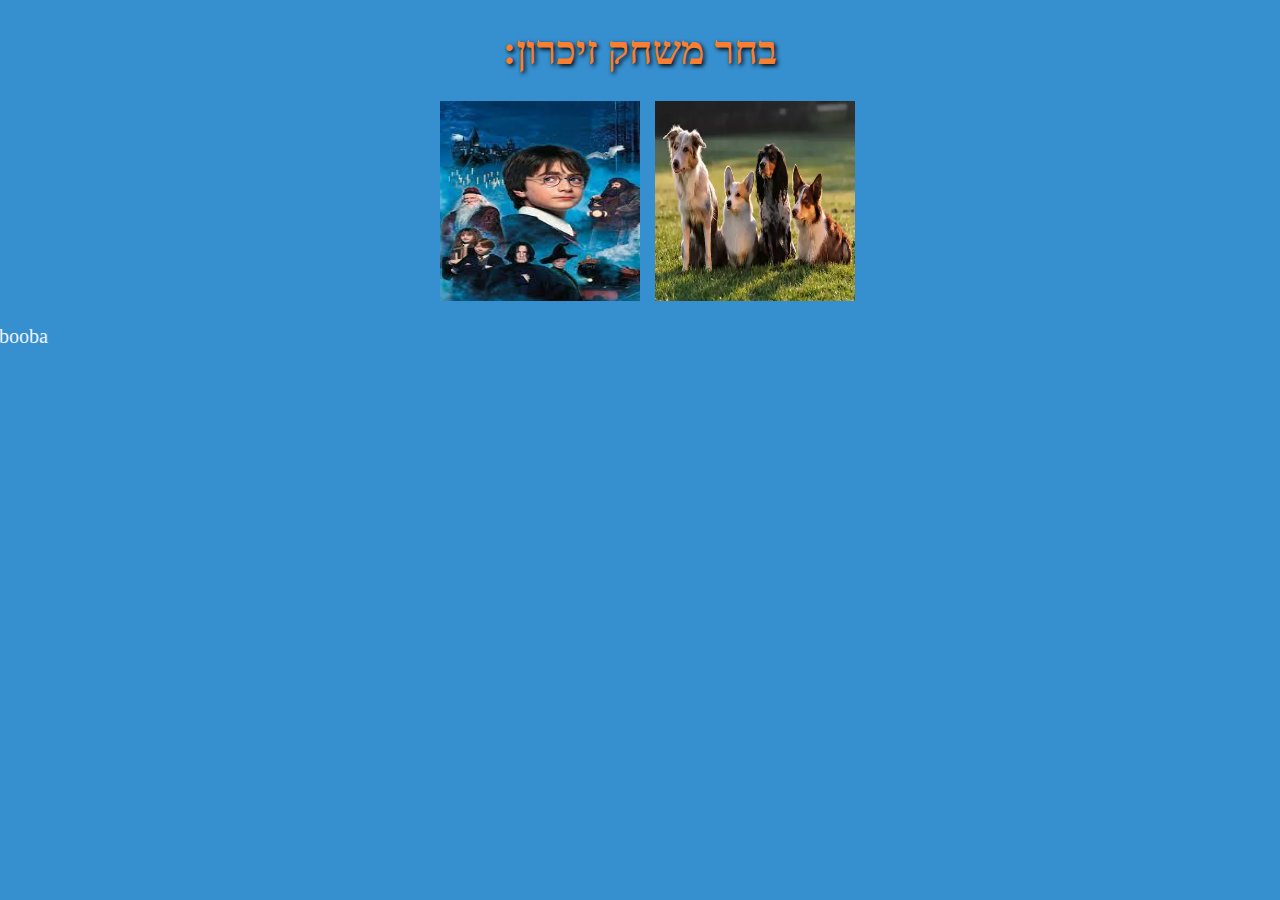
<file: index.html>
<!DOCTYPE html>
<html lang="en">
  <head>
    <meta charset="UTF-8" />
    <meta http-equiv="X-UA-Compatible" content="IE=edge" />
    <meta name="viewport" content="width=device-width, initial-scale=1.0" />
    <link rel="stylesheet" href="./style.css" />
    <script defer src="./script.js"></script>
    <title>Memory-Game</title>
  </head>
  <body>
    <h1 class="mainTitle center-all">:בחר משחק זיכרון</h1>
    <div class="center-all">
      <a href="./main.html">
        <img class="harry" src="./pic/backtiles.jpg" alt="" />
      </a>
      <a href="./dog.html">
        <img class="dog" src="./pic/dog.jpg" />
      </a>
    </div>
    <marquee
      style="font-size: 20px"
      class="Developed"
      behavior=""
      direction="right"
    >
      <p style="color: white">Developed By- Moran ♥ Habooba</p>
    </marquee>
  </body>
</html>
</file>
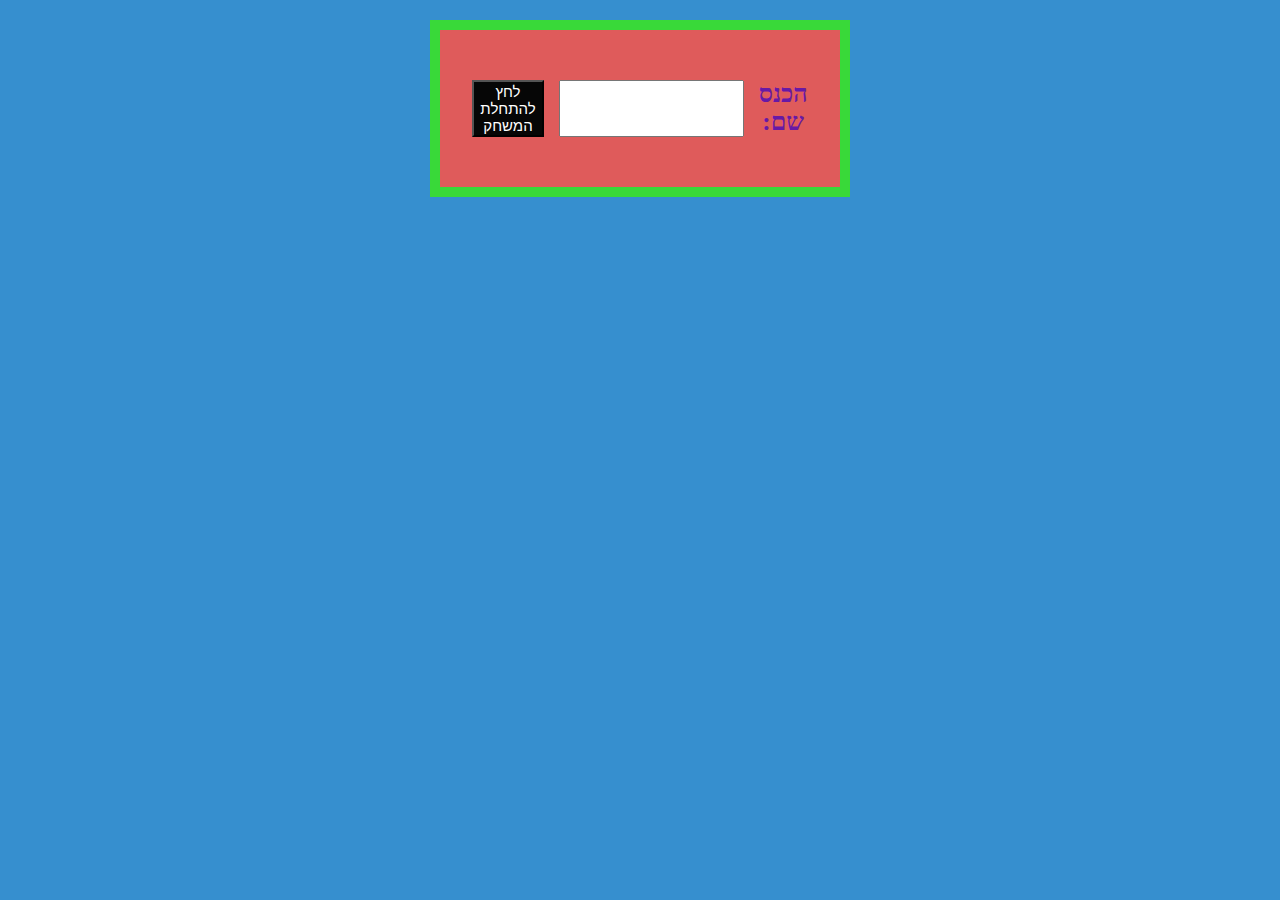
<file: dog.html>
<!DOCTYPE html>
<html lang="en">
  <head>
    <meta charset="UTF-8" />
    <meta http-equiv="X-UA-Compatible" content="IE=edge" />
    <meta name="viewport" content="width=device-width, initial-scale=1.0" />
    <link rel="stylesheet" href="./style.css" />
    <script defer src="./dog.js"></script>
    <title>Memory-Game</title>
  </head>
  <body>
    <!-- <h1 class="mainTitle center-all">:בחר משחק זיכרון</h1> -->

    <h2 class="center-all levels d-none">שלב-1</h2>
    <h2 class="center-all d-none" id="paired-found-counter">
      זוגות שנמצאו - 0
    </h2>
    <div class="center-all">
      <div class="startGame">
        <label class="enterName" for="name">הכנס שם:</label>
        <input class="playerName" type="text" name="name" />
        <button class="btn_startGame">לחץ להתחלת המשחק</button>
      </div>
    </div>
    <div id="game-zone" class="tiles">
      <!-- <div class="col tile center-all">
        <img class="back-tile" src="./pic/backtiles.jpg" alt="" />
        <img class="front-tile" src="./pic/pic${titles.id}.jpg" alt="" />
      </div> -->
    </div>
    <div>
      <audio id="sound">
        <source
          src="./Cartoon Weird Noise Short Mouth Popping 02.mp3"
          type="audio/mpeg"
        />
      </audio>
      <h1 class="win-title"></h1>

      <h2 class="timer"></h2>
      <h2 class="saveTime"></h2>
      <div class="currentHigheScore"></div>
    </div>
  </body>
</html>
</file>
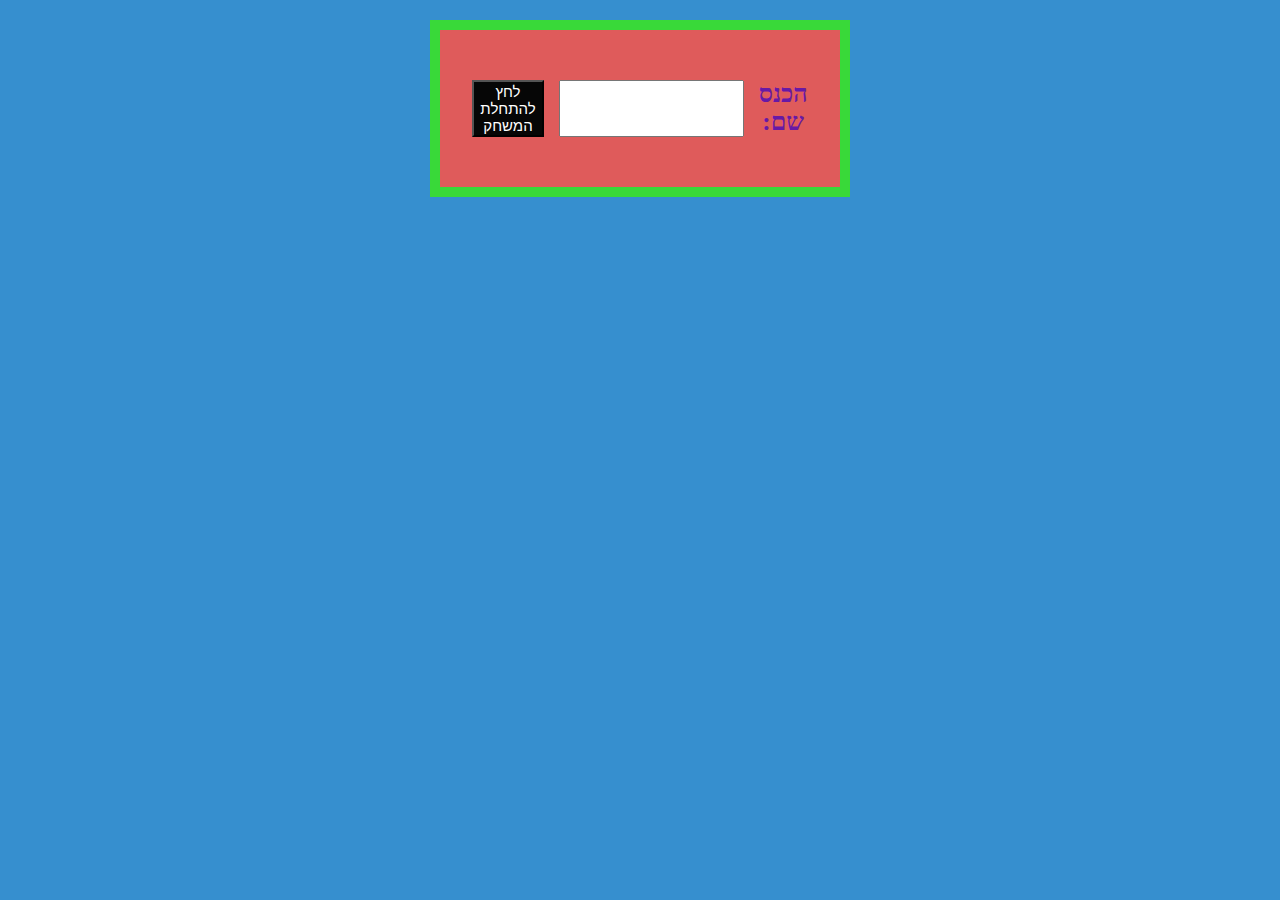
<file: main.html>
<!DOCTYPE html>
<html lang="en">
  <head>
    <meta charset="UTF-8" />
    <meta http-equiv="X-UA-Compatible" content="IE=edge" />
    <meta name="viewport" content="width=device-width, initial-scale=1.0" />
    <link rel="stylesheet" href="./style.css" />
    <script defer src="./script.js"></script>
    <title>Memory-Game</title>
  </head>
  <body>
    <!-- <h1 class="mainTitle center-all">:בחר משחק זיכרון</h1> -->

    <h2 class="center-all levels d-none">שלב-1</h2>
    <h2 class="center-all d-none" id="paired-found-counter">
      זוגות שנמצאו - 0
    </h2>
    <div class="center-all">
      <div class="startGame">
        <label class="enterName" for="name">הכנס שם:</label>
        <input class="playerName" type="text" name="name" />
        <button class="btn_startGame">לחץ להתחלת המשחק</button>
      </div>
    </div>
    <div id="game-zone" class="tiles">
      <!-- <div class="col tile center-all">
        <img class="back-tile" src="./pic/backtiles.jpg" alt="" />
        <img class="front-tile" src="./pic/pic${titles.id}.jpg" alt="" />
      </div> -->
    </div>
    <div>
      <audio id="sound">
        <source
          src="./Cartoon Weird Noise Short Mouth Popping 02.mp3"
          type="audio/mpeg"
        />
      </audio>
      <h1 class="win-title"></h1>

      <h2 class="timer"></h2>
      <h2 class="saveTime"></h2>
      <div class="currentHigheScore"></div>
    </div>
  </body>
</html>
</file>
<file: style.css>
body {
  background: #368fcf;
  margin: 0;
  box-sizing: border-box;
}

.center-all {
  display: flex;
  justify-content: center;
  align-items: center;
}

.tiles {
  margin: 48px auto;
  width: max-content;
  display: grid;
  grid-template-columns: repeat(4, 1fr);
  gap: 20px;
}

.tile {
  height: 150px;
  width: 150px;
  background-size: cover;
  border: 5px solid #6819a5;
  cursor: pointer;
  margin: 10px;
  position: relative;
  overflow: hidden;
  background-color: #fff;
}

.tile:hover {
  box-sizing: border-box;
}

img {
  height: 100%;
  width: 100%;
}

.back-tile {
  position: absolute;
  top: 0;
  z-index: 2;
}

.d-none {
  display: none;
}

.win-title {
  text-align: center;
  color: yellow;
  font-size: 60px;
  font-weight: 700;
  font-family: "Times New Roman", Times, serif;
  text-shadow: 2px 2px 2px black;
}

.mainTitle {
  font-size: 40px;
  color: rgb(248, 126, 49);
  text-shadow: 2px 2px 4px black;
}
#paired-found-counter {
  font-size: 30px;
}
.timer {
  text-align: center;
  font-size: 30px;
}

.saveTime,
.currentHigheScore {
  text-align: center;
  font-size: 30px;
}

.startGame {
  text-align: center;
  direction: rtl;
  background-color: rgb(223, 91, 91);
  width: 300px;
  border: 10px solid rgb(57, 217, 57);
  padding: 50px;
  margin: 20px;
  display: flex;
  justify-content: center;
}
.btn_startGame {
  margin-right: 15px;
  cursor: pointer;
  background-color: rgb(6, 6, 6);
  color: white;
  font-size: 15px;
}
.enterName {
  color: #6819a5;
  font-size: 25px;
  font-weight: 600;
  margin-left: 15px;
}
.levels {
  font-size: 35px;
}
.harry,
.dog {
  width: 200px;
  height: 200px;
  margin-left: 15px;
}

@media screen and (max-width: 767px) {
  .tiles {
    margin: 24px auto;
  }

  .tile {
    height: 100px;
    width: 100px;
    margin: 5px;
  }

  .win-title {
    font-size: 40px;
  }
}

@media screen and (min-width: 768px) and (max-width: 1023px) {
  .tiles {
    margin: 32px auto;
  }

  .tile {
    height: 120px;
    width: 120px;
    margin: 8px;
  }

  .win-title {
    font-size: 50px;
  }
}

@media screen and (min-width: 1024px) {
  .tiles {
    margin: 48px auto;
  }

  .tile {
    height: 150px;
    width: 150px;
    margin: 10px;
  }

  .win-title {
    font-size: 60px;
  }
}
</file>
